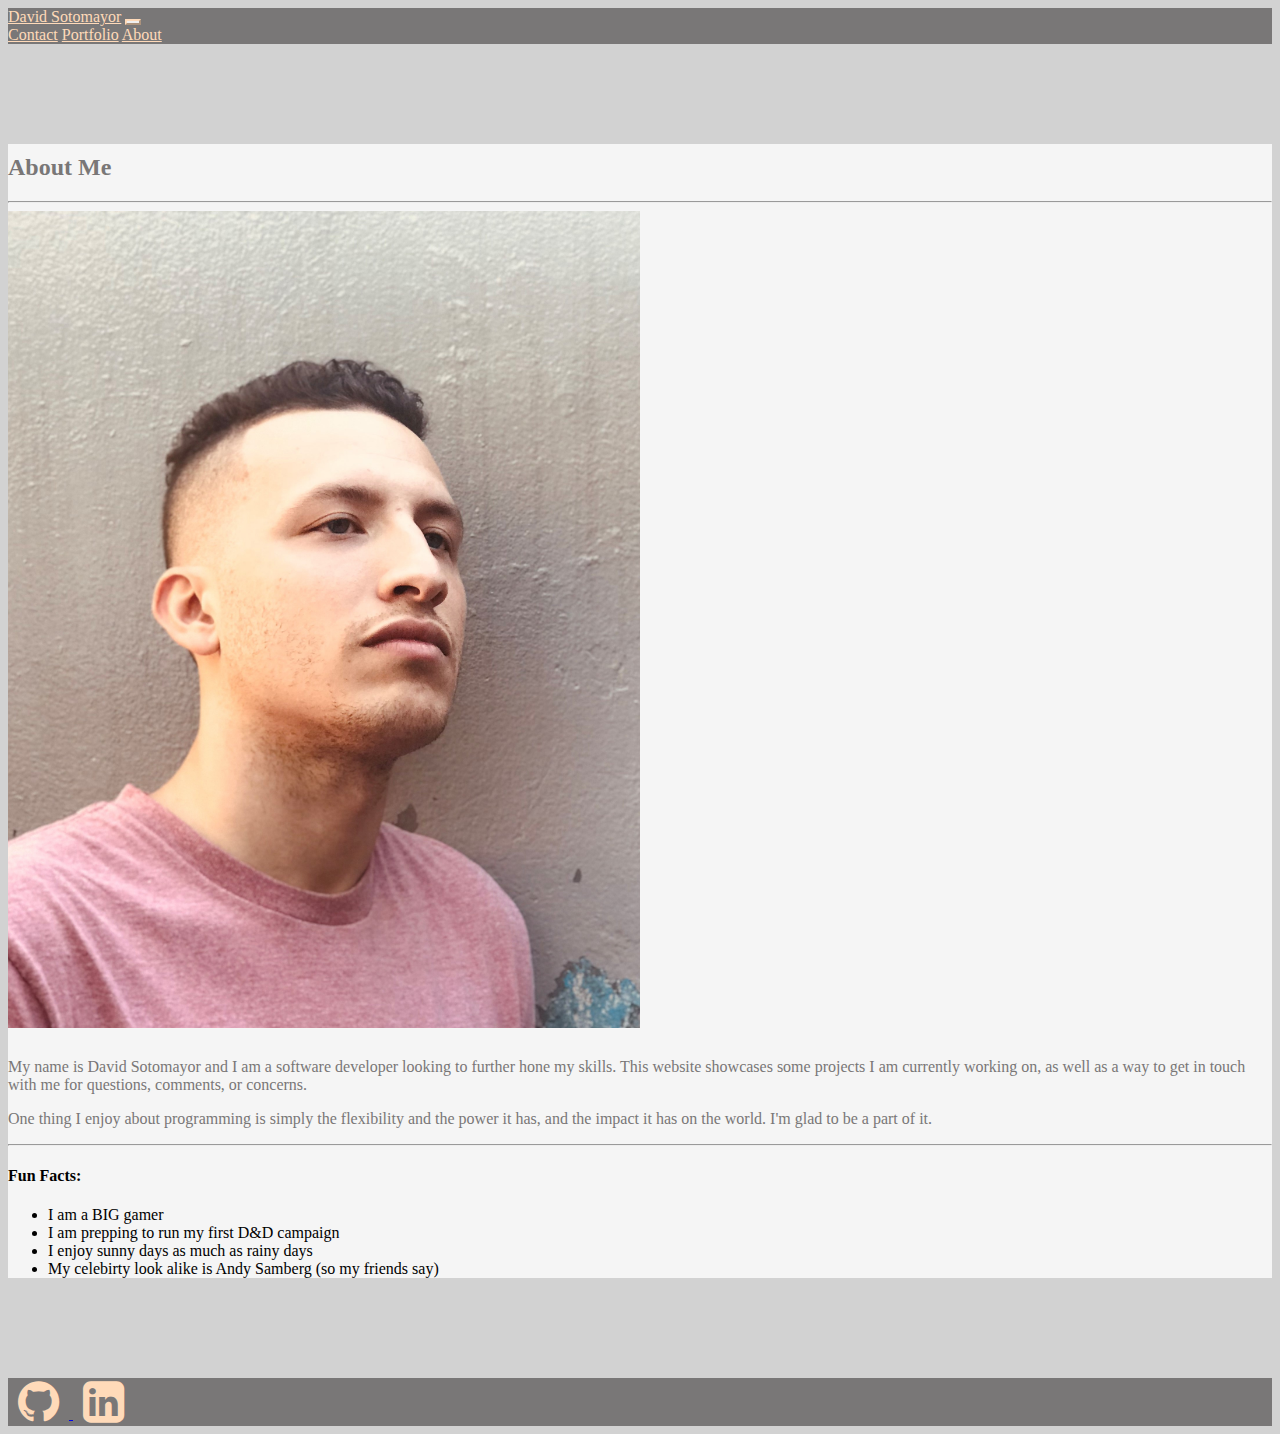
<file: index.html>
<!DOCTYPE html>
<html lang="en">
    <head>
        <meta charset="UTF-8">
        <meta name="viewport" content="width=device-width, initial-scale=1.0">
        <link rel="stylesheet" href="https://necolas.github.io/normalize.css/latest/normalize.css">
        <link rel="stylesheet" href="https://cdn.jsdelivr.net/npm/bootstrap@4.5.3/dist/css/bootstrap.min.css" integrity="sha384-TX8t27EcRE3e/ihU7zmQxVncDAy5uIKz4rEkgIXeMed4M0jlfIDPvg6uqKI2xXr2" crossorigin="anonymous">
        <link href="./assets/css/style.css" rel="stylesheet" type="text/css" />
        <link rel="stylesheet" href="https://stackpath.bootstrapcdn.com/font-awesome/4.7.0/css/font-awesome.min.css">
        <title>About Me</title>
    </head>
    <body>
        <nav class="navbar navbar-expand-md navbar-light navbar-colors">
            <a class="navbar-brand navbar-brand-colors" href="#">David Sotomayor</a>
            <button class="navbar-toggler" type="button" data-toggle="collapse" data-target="#navbarNavAltMarkup" aria-controls="navbarNavAltMarkup" aria-expanded="false" aria-label="Toggle navigation">
            <span class="navbar-toggler-icon"></span>
            </button>
            <div class="collapse navbar-collapse" id="navbarNavAltMarkup">
                <div class="navbar-nav ml-auto">
                    <a class="nav-link navbar-brand-colors"  href="contact.html">Contact</a>
                    <a class="nav-link navbar-brand-colors"  href="portfolio.html">Portfolio</a>
                    <a class="nav-link navbar-brand-colors"  href="index.html">About</a>
                </div>
            </div>
        </nav>
        <div class="container ds-container mb-5">
            <div class="col-lg-8">
                <h2>About Me</h2>
            </div>
            <div class="col-lg-8 p-0">
                <hr>
            </div>
            <div class="row">
                <div class="col-lg-8">
                    <img src="assets/images/IMG_7519.jpg" class="img-fluid rounded float-left img-personal-photo" alt="personal photo">
                    <p>My name is David Sotomayor and I am a software developer looking to further hone my skills.  This website showcases some projects I am currently working on, as well as a way to get in touch with me for questions, comments, or concerns.</p>
                    <p>One thing I enjoy about programming is simply the flexibility and the power it has, and the impact it has on the world.  I'm glad to be a part of it.</p>
                </div>
            </div>
            <div class="row">
                <div class="col-lg-8">
                    <hr>
                    <h4>Fun Facts:</h4>
                    <ul class="ul-styling">
                        <li>I am a BIG gamer</li>
                        <li>I am prepping to run my first D&D campaign</li>
                        <li>I enjoy sunny days as much as rainy days</li>
                        <li>My celebirty look alike is Andy Samberg (so my friends say)</li>
                    </ul>
                </div>
            </div>
        </div>
        <div class="container-fluid  navbar-colors text-center p-2">
            <a href="https://github.com/DavidESotomayor" target="_blank" title="David's Github Profile">
            <span class="footerIcons"><i class="fa fa-github fa-3x"></i></span>
            </a>
            <a href="https://www.linkedin.com/in/david-elijah-sotomayor/" target="_blank" title="David's LinkedIn">
                <span class="footerIcons"><i class="fa fa-linkedin-square fa-3x" aria-hidden="true"></i></span>
            </a>
        </div>
        <script src="https://code.jquery.com/jquery-3.5.1.slim.min.js" integrity="sha384-DfXdz2htPH0lsSSs5nCTpuj/zy4C+OGpamoFVy38MVBnE+IbbVYUew+OrCXaRkfj" crossorigin="anonymous"></script>
        <script src="https://cdn.jsdelivr.net/npm/bootstrap@4.5.3/dist/js/bootstrap.bundle.min.js" integrity="sha384-ho+j7jyWK8fNQe+A12Hb8AhRq26LrZ/JpcUGGOn+Y7RsweNrtN/tE3MoK7ZeZDyx" crossorigin="anonymous"></script>
    </body>
</html>
</file>
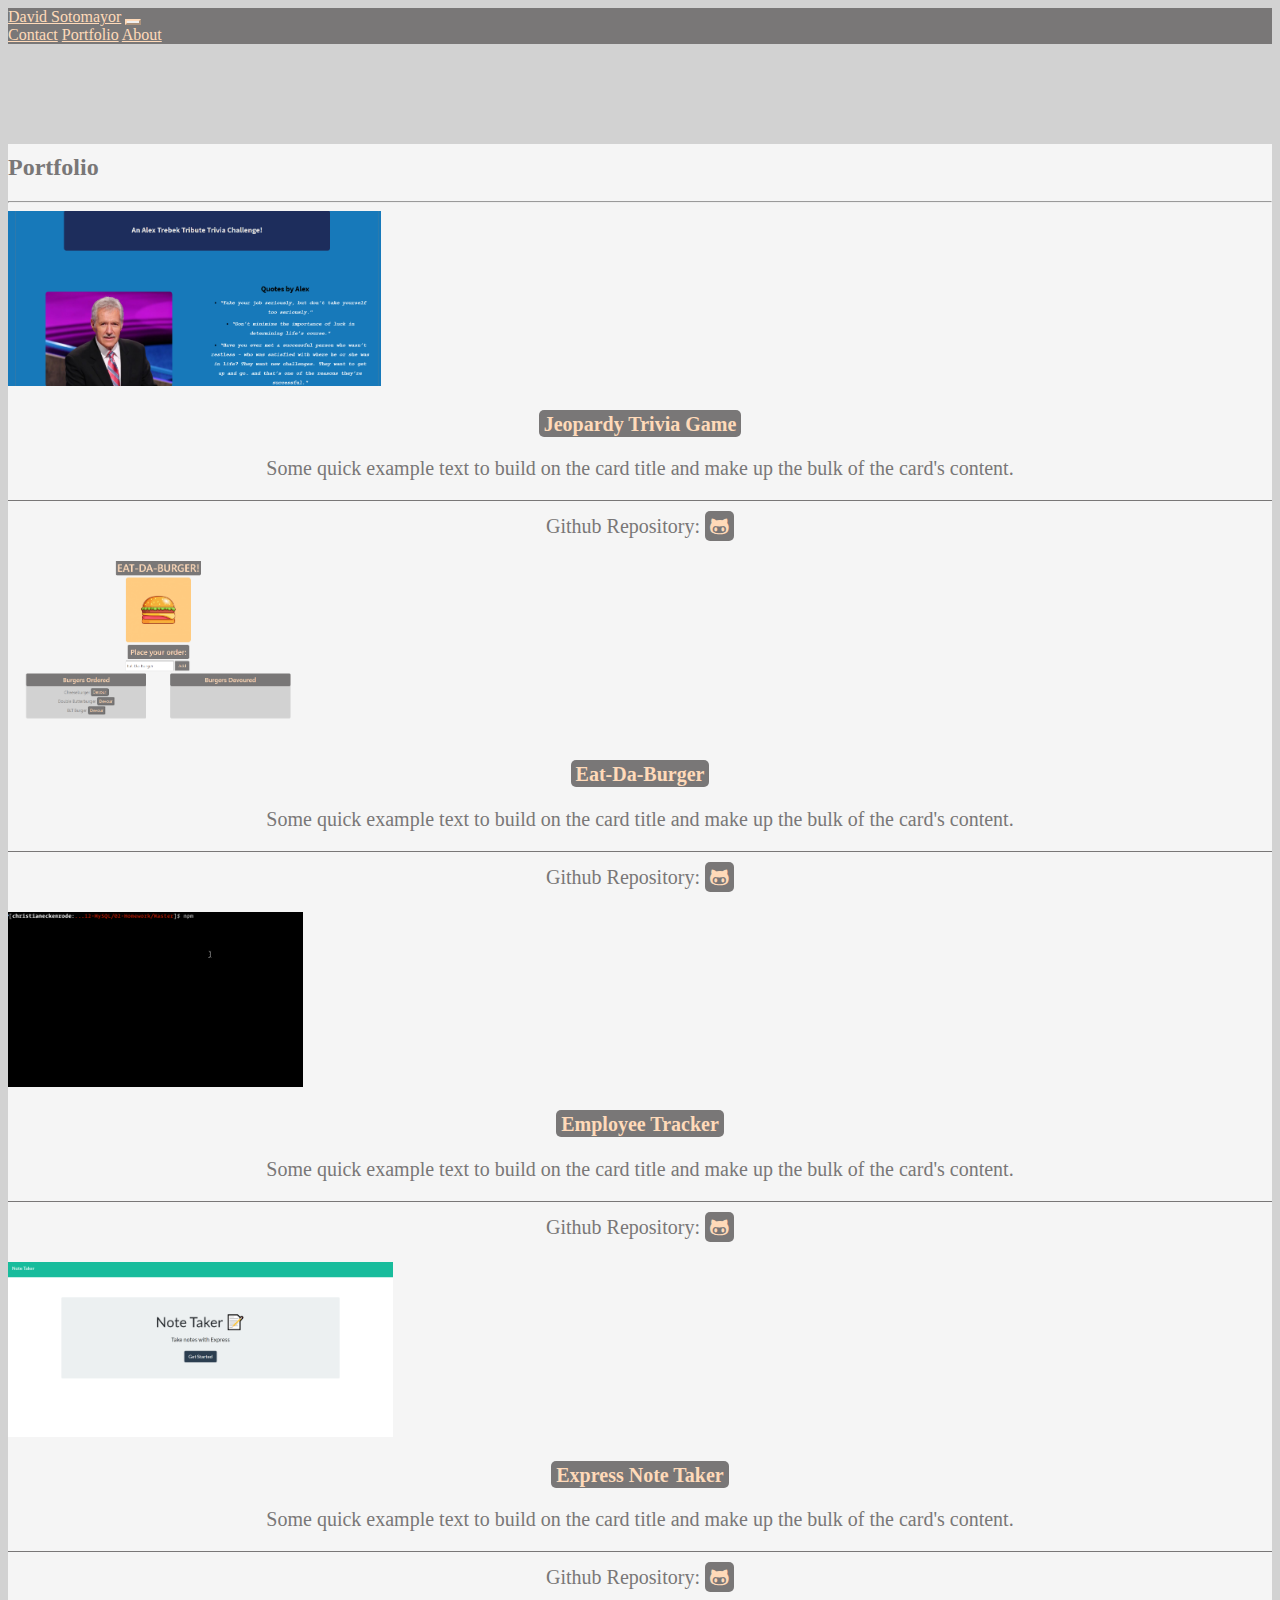
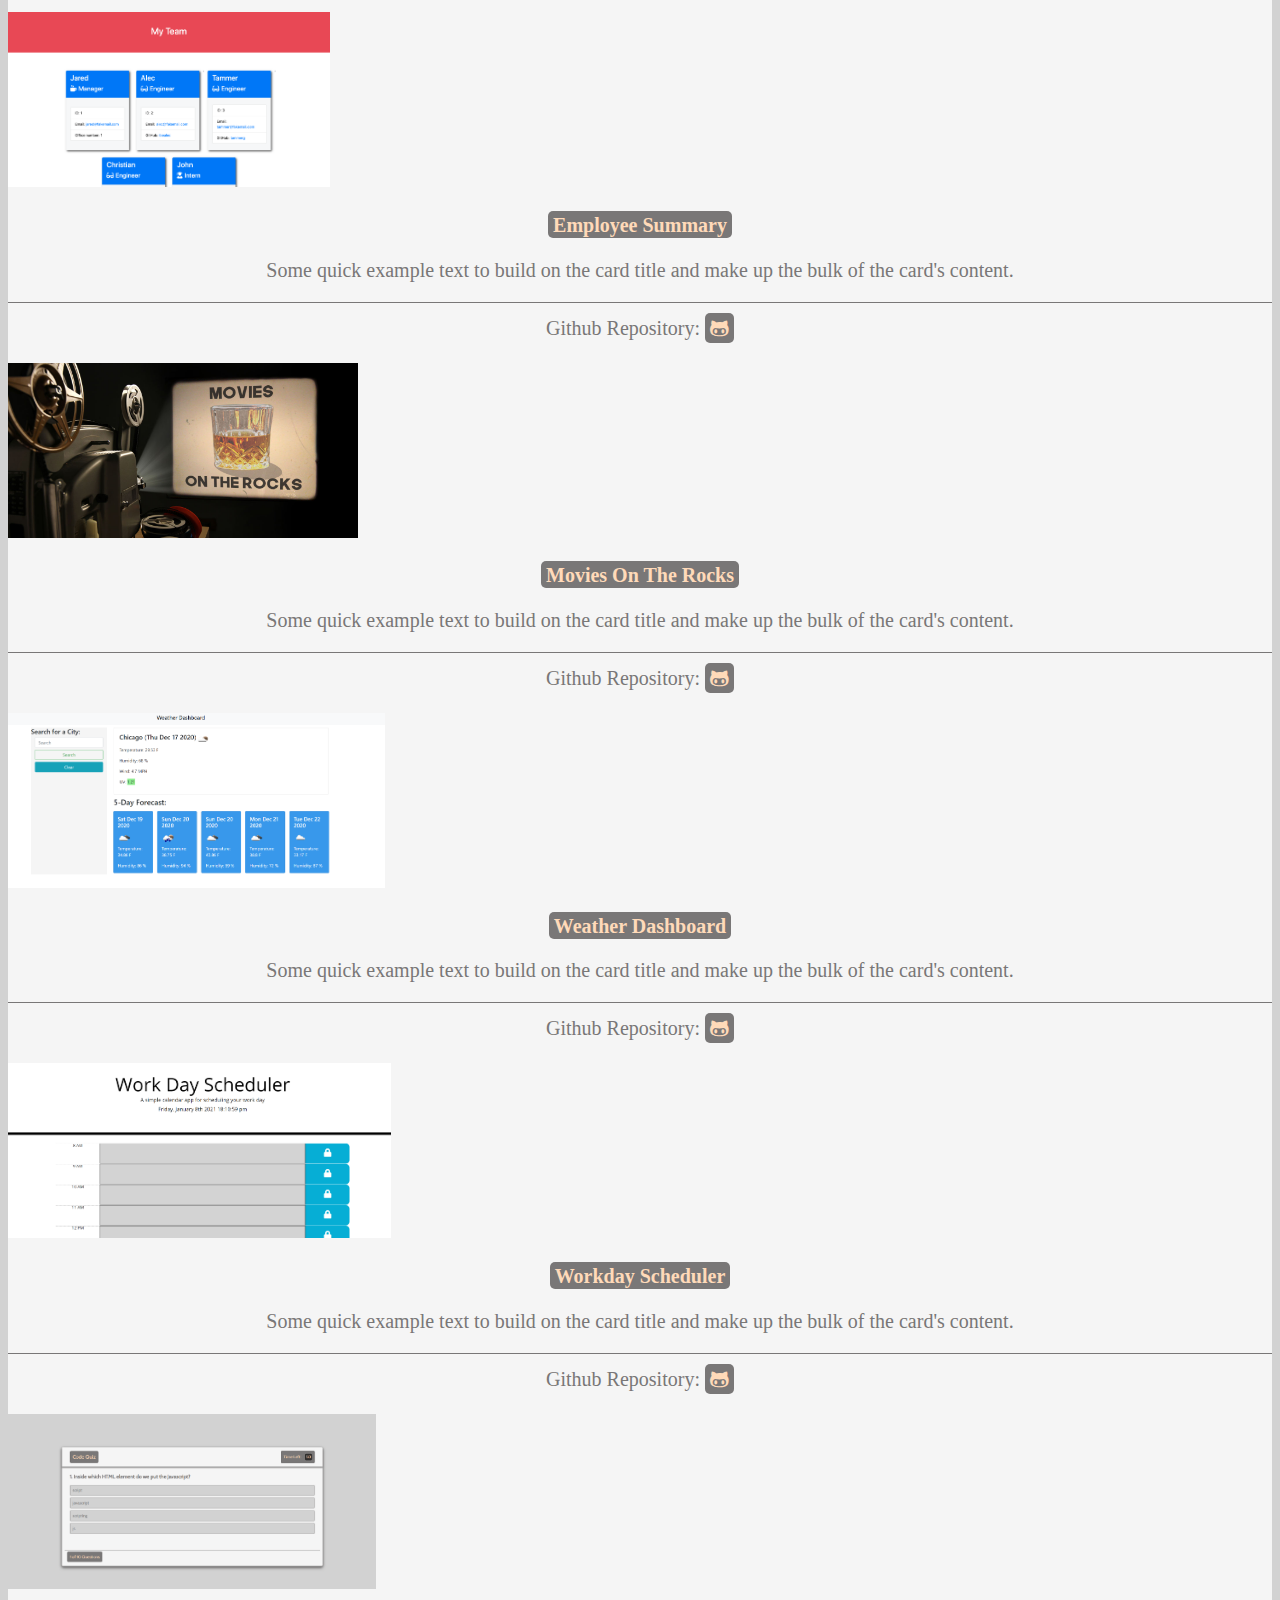
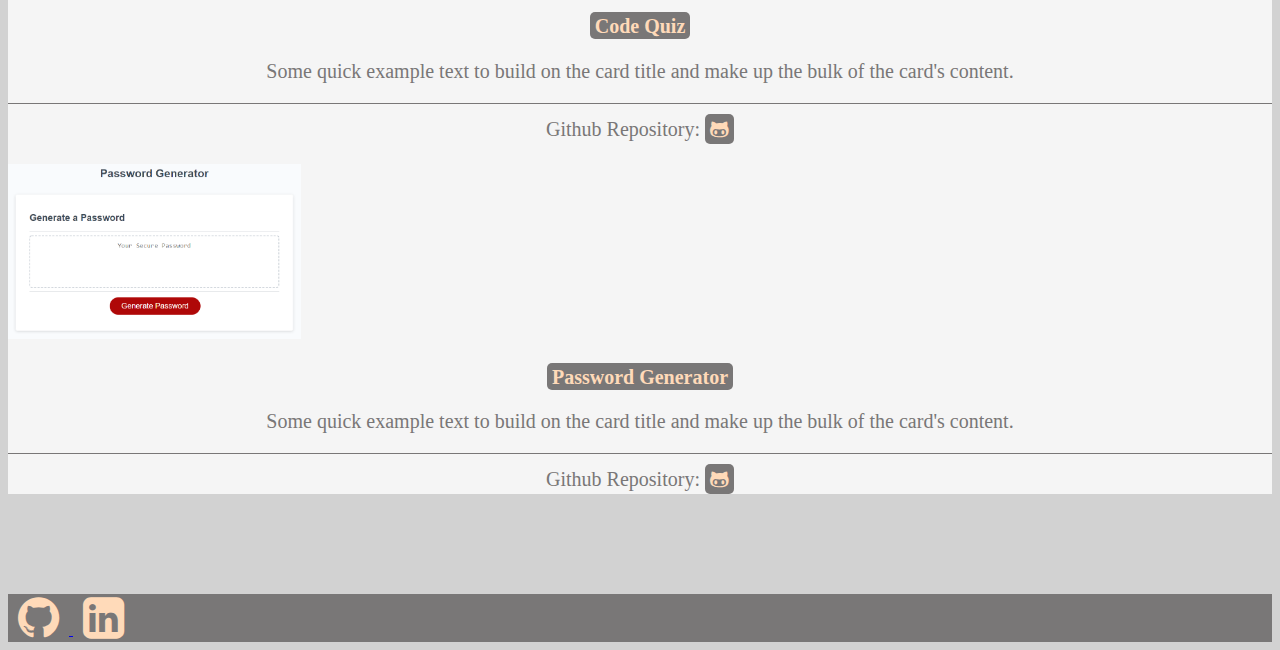
<file: portfolio.html>
<!DOCTYPE html>
<html lang="en">
    <head>
        <meta charset="UTF-8">
        <meta name="viewport" content="width=device-width, initial-scale=1.0">
        <link rel="stylesheet" href="https://necolas.github.io/normalize.css/latest/normalize.css">
        <link rel="stylesheet" href="https://cdn.jsdelivr.net/npm/bootstrap@4.5.3/dist/css/bootstrap.min.css" integrity="sha384-TX8t27EcRE3e/ihU7zmQxVncDAy5uIKz4rEkgIXeMed4M0jlfIDPvg6uqKI2xXr2" crossorigin="anonymous">
        <link href="./assets/css/style.css" rel="stylesheet" type="text/css" />
        <link rel="stylesheet" href="https://stackpath.bootstrapcdn.com/font-awesome/4.7.0/css/font-awesome.min.css">
        <title>Portfolio</title>
    </head>
    <body>
        <nav class="navbar navbar-expand-md navbar-light navbar-colors">
            <a class="navbar-brand navbar-brand-colors" href="#">David Sotomayor</a>
            <button class="navbar-toggler" type="button" data-toggle="collapse" data-target="#navbarNavAltMarkup" aria-controls="navbarNavAltMarkup" aria-expanded="false" aria-label="Toggle navigation">
            <span class="navbar-toggler-icon"></span>
            </button>
            <div class="collapse navbar-collapse" id="navbarNavAltMarkup">
                <div class="navbar-nav ml-auto">
                    <a class="nav-link navbar-brand-colors"  href="contact.html">Contact</a>
                    <a class="nav-link navbar-brand-colors"  href="portfolio.html">Portfolio</a>
                    <a class="nav-link navbar-brand-colors"  href="index.html">About</a>
                </div>
            </div>
        </nav>
        <div class="container ds-container">
            <div class="row">
                <div class="col-lg-8">
                    <h2>Portfolio</h2>
                </div>
            </div>
            <div class="col-lg-8 p-0">
                <hr>
            </div>
            <div class="row">
                <div class ="col-lg-12">
                    <div class="row">
                        <div class="col-lg-4 col-md-6 mb-3">
                            <div class="card">
                                <a href="https://shielded-fjord-19309.herokuapp.com/" target="_blank" title="Jeopardy Trivia Game"><img src="assets/images/jeopardy-trivia-game.png" class="img-fluid card-img-top cardImgStyles" alt="jeopardy trivia project"/></a>
                                <div class="card-body">
                                  <h5 class="card-title portfolioImgTextSpace"><a href="https://shielded-fjord-19309.herokuapp.com/" target="_blank" title="Jeopardy Trivia Game" class="portfolioImgText">Jeopardy Trivia Game</a></h5>
                                  <p class="card-text">Some quick example text to build on the card title and make up the bulk of the card's content.</p>
                                  <p class="card-text repositorySection">Github Repository: <a href="https://github.com/Geoff7709/jeopardy_trivia_game" target="_blank" title="Jeopardy Trivia Game"><i class="fa fa-github-alt repositoryIcon" aria-hidden="true"></i></a></p>
                                </div>
                              </div>
                        </div>
                        <div class="col-lg-4 col-md-6 mb-3">
                            <div class="card">
                                <a href="https://pacific-peak-81843.herokuapp.com/" target="_blank" title="Eat-Da-Burger"><img src="assets/images/Eat-Da-Burger.png" class="img-fluid card-img-top cardImgStyles" alt="Eat-Da-Burger"/></a>
                                <div class="card-body">
                                  <h5 class="card-title portfolioImgTextSpace"><a href="https://pacific-peak-81843.herokuapp.com/" target="_blank" title="Eat-Da-Burger" class="portfolioImgText">Eat-Da-Burger</a></h5>
                                  <p class="card-text">Some quick example text to build on the card title and make up the bulk of the card's content.</p>
                                  <p class="card-text repositorySection">Github Repository: <a href="https://github.com/DavidESotomayor/burger" target="_blank" title="Eat-Da-Burger"><i class="fa fa-github-alt repositoryIcon" aria-hidden="true"></i></a></p>
                                </div>
                              </div>
                        </div>
                        <div class="col-lg-4 col-md-6 mb-3">
                            <div class="card">
                                <a href="https://github.com/DavidESotomayor/employee-tracker" target="_blank" title="Employee Tracker"><img src="assets/images/employee-tracker.gif" class="img-fluid card-img-top cardImgStyles" alt="Employee Tracker"/></a>
                                <div class="card-body">
                                  <h5 class="card-title portfolioImgTextSpace"><a href="https://github.com/DavidESotomayor/employee-tracker" target="_blank" title="Employee Tracker" class="portfolioImgText">Employee Tracker</a></h5>
                                  <p class="card-text">Some quick example text to build on the card title and make up the bulk of the card's content.</p>
                                  <p class="card-text repositorySection">Github Repository: <a href="https://github.com/DavidESotomayor/employee-tracker" target="_blank" title="Employee Tracker"><i class="fa fa-github-alt repositoryIcon" aria-hidden="true"></i></a></p>
                                </div>
                              </div>
                        </div>
                        <div class="col-lg-4 col-md-6 mb-3">
                            <div class="card">
                                <a href="https://agile-reef-85586.herokuapp.com/" target="_blank" title="Express Note Taker"><img src="assets/images/note_taker.png" class="img-fluid card-img-top cardImgStyles" alt="Express Note Taker"/></a>
                                <div class="card-body">
                                  <h5 class="card-title portfolioImgTextSpace"><a href="https://agile-reef-85586.herokuapp.com/" target="_blank" title="Express Note Taker" class="portfolioImgText">Express Note Taker</a></h5>
                                  <p class="card-text">Some quick example text to build on the card title and make up the bulk of the card's content.</p>
                                  <p class="card-text repositorySection">Github Repository: <a href="https://github.com/DavidESotomayor/express-note-taker" target="_blank" title="Express Note Taker Repository"><i class="fa fa-github-alt repositoryIcon" aria-hidden="true"></i></a></p>
                                </div>
                              </div>
                        </div>
                        <div class="col-lg-4 col-md-6 mb-3">
                            <div class="card">
                                <a href="https://github.com/DavidESotomayor/template-engine_employee-summary" target="_blank" title="Template Engine: Employee Summary"><img src="assets/images/employee-summary.png" class="img-fluid card-img-top cardImgStyles" alt="Template Engine: Employee Summary project"/></a>
                                <div class="card-body">
                                  <h5 class="card-title portfolioImgTextSpace"><a href="https://github.com/DavidESotomayor/template-engine_employee-summary" target="_blank" title="Template Engine: Employee Summary" class="portfolioImgText">Employee Summary</a></h5>
                                  <p class="card-text">Some quick example text to build on the card title and make up the bulk of the card's content.</p>
                                  <p class="card-text repositorySection">Github Repository: <a href="https://github.com/DavidESotomayor/template-engine_employee-summary" target="_blank" title="Template Engine: Employee Summary Repository"><i class="fa fa-github-alt repositoryIcon" aria-hidden="true"></i></a></p>
                                </div>
                              </div>
                        </div>
                        <div class="col-lg-4 col-md-6 mb-3">
                            <div class="card">
                                <a href="https://mklakhan.github.io/movies-on-the-rocks/" target="_blank" title="Movies On The Rocks"><img src="assets/images/MoviesontheRocks.jpg" class="img-fluid card-img-top cardImgStyles" alt="movies on the rocks project"/></a>
                                <div class="card-body">
                                  <h5 class="card-title portfolioImgTextSpace"><a href="https://mklakhan.github.io/movies-on-the-rocks/" target="_blank" title="Movies On The Rocks" class="portfolioImgText">Movies On The Rocks</a></h5>
                                  <p class="card-text">Some quick example text to build on the card title and make up the bulk of the card's content.</p>
                                  <p class="card-text repositorySection">Github Repository: <a href="https://github.com/mklakhan/movies-on-the-rocks" target="_blank" title="Movies On The Rocks Repository"><i class="fa fa-github-alt repositoryIcon" aria-hidden="true"></i></a></p>
                                </div>
                              </div>
                        </div>
                        <div class="col-lg-4 col-md-6 mb-3">
                            <div class="card">
                            <a href="https://davidesotomayor.github.io/weather-dashboard/" target="_blank" title="Weather Dashboard"><img src="assets/images/weather-dashboard.png" class="img-fluid card-img-top cardImgStyles" alt="weather dashboard"/></a>
                            <div class="card-body">
                                <h5 class="card-title portfolioImgTextSpace"><a href="https://davidesotomayor.github.io/weather-dashboard/" class="portfolioImgText" target="_blank" title="Weather Dashboard">Weather Dashboard</a></h5>
                                <p class="card-text">Some quick example text to build on the card title and make up the bulk of the card's content.</p>
                                <p class="card-text repositorySection">Github Repository: <a href="https://github.com/DavidESotomayor/weather-dashboard" target="_blank" title="Weather Dashboard Repository"><i class="fa fa-github-alt repositoryIcon" aria-hidden="true"></i></a></p>
                            </div>
                            </div>
                        </div>
                        <div class="col-lg-4 col-md-6 mb-3">
                            <div class="card">
                            <a href="https://davidesotomayor.github.io/work-day-scheduler/" target="_blank" title="Workday Scheduler"><img src="assets/images/workdayscheduler.png" class="img-fluid card-img-top cardImgStyles" target="_blank" alt="workday scheduler"/></a>
                            <div class="card-body">
                                <h5 class="card-title portfolioImgTextSpace"><a href="https://davidesotomayor.github.io/work-day-scheduler/" class="portfolioImgText" target="_blank" title="Workday Scheduler">Workday Scheduler</a></h5>
                                <p class="card-text">Some quick example text to build on the card title and make up the bulk of the card's content.</p>
                                <p class="card-text repositorySection">Github Repository: <a href="https://github.com/DavidESotomayor/work-day-scheduler" target="_blank" title="Workday Scheduler Repository"><i class="fa fa-github-alt repositoryIcon" aria-hidden="true"></i></a></p>
                            </div>
                            </div>
                        </div>
                        <div class="col-lg-4 col-md-6 mb-3">
                            <div class="card">
                                <a href="https://davidesotomayor.github.io/code-quiz/" target="_blank" title="Code Quiz"><img src="assets/images/code_quiz.png" class="img-fluid card-img-top cardImgStyles" target="_blank" alt="code quiz"/></a>
                                <div class="card-body">
                                    <h5 class="card-title portfolioImgTextSpace"><a href="https://davidesotomayor.github.io/code-quiz/" class="portfolioImgText" target="_blank" title="Code Quiz">Code Quiz</a></h5>
                                    <p class="card-text">Some quick example text to build on the card title and make up the bulk of the card's content.</p>
                                    <p class="card-text repositorySection">Github Repository: <a href="https://github.com/DavidESotomayor/code-quiz" target="_blank" title="Code Quiz Repository"><i class="fa fa-github-alt repositoryIcon" aria-hidden="true"></i></a></p>
                                </div>
                                </div>
                        </div>
                        <div class="col-lg-4 col-md-6 mb-3">
                            <div class="card">
                                <a href="https://davidesotomayor.github.io/Password_Generator/" target="_blank" title="Password Generator"><img src="assets/images/Password_Generator.png" class="img-fluid card-img-top cardImgStyles" target="_blank" alt="password generator"/></a>
                                <div class="card-body">
                                    <h5 class="card-title portfolioImgTextSpace"><a href="https://davidesotomayor.github.io/Password_Generator/" class="portfolioImgText" target="_blank" title="Password Generator">Password Generator</a></h5>
                                    <p class="card-text">Some quick example text to build on the card title and make up the bulk of the card's content.</p>
                                    <p class="card-text repositorySection">Github Repository: <a href="https://github.com/DavidESotomayor/Password_Generator" target="_blank" title="Password Generator Repository"><i class="fa fa-github-alt repositoryIcon" aria-hidden="true"></i></a></p>
                                </div>
                                </div>
                        </div>
                    </div>
                </div>
            </div>
        </div>
        <div class="container-fluid  navbar-colors text-center p-2">
            <a href="https://github.com/DavidESotomayor" target="_blank" title="David's Github Profile">
            <span class="footerIcons"><i class="fa fa-github fa-3x"></i></span>
            </a>
            <a href="https://www.linkedin.com/in/david-elijah-sotomayor/" target="_blank" title="David's LinkedIn">
                <span class="footerIcons"><i class="fa fa-linkedin-square fa-3x" aria-hidden="true"></i></span>
            </a>
        </div>
        <script src="https://code.jquery.com/jquery-3.5.1.slim.min.js" integrity="sha384-DfXdz2htPH0lsSSs5nCTpuj/zy4C+OGpamoFVy38MVBnE+IbbVYUew+OrCXaRkfj" crossorigin="anonymous"></script>
        <script src="https://cdn.jsdelivr.net/npm/bootstrap@4.5.3/dist/js/bootstrap.bundle.min.js" integrity="sha384-ho+j7jyWK8fNQe+A12Hb8AhRq26LrZ/JpcUGGOn+Y7RsweNrtN/tE3MoK7ZeZDyx" crossorigin="anonymous"></script>
    </body>
</html>
</file>
<file: assets/css/style.css>
body {
    background-color: #d2d2d2;
}

.navbar-colors {
    background-color:#797777;
}

.navbar-brand-colors, .portfolioImgText {
    color: #ffdab9 !important;
}

.navbar-toggler {
    border-color: #ffdab9 !important;
}

.ds-container {
    background-color: whitesmoke;
    margin: 100px auto;
}

h2, p {
    color: #797777;
}

h2 {
    padding: 10px 0px 0px;
}

.img-personal-photo {
    width: 50%;
    margin-right: 10px;
    margin-bottom: 10px;
}

.ul-styling {
    margin: 5px, 10px;
}

span, .repositoryIcon, .buttonStyle {
    color: #ffdab9;
}

.cardImgStyles {
    height: 175px;
}

.portfolioImgTextSpace, .card-text {
    text-align: center;
}

.portfolioImgText {
    padding: 2.5px 5px;
}

.portfolioImgText, .repositoryIcon {
    background: #797777;
    border-radius: 5px;
}

.portfolioImgText, .repositoryIcon {
    text-decoration: none !important;
}

.portfolioImgText, .card-text {
    font-size: 20px;
}

.repositorySection {
    border-top: 1px solid #797777;
    padding-top: 10px;
}

.repositoryIcon {
    padding: 5px;
}

.buttonStyle {
    background: #797777;
    border-color: #5a5757;
}

.buttonStyle:hover {
    background: #5a5757;
    border-color: #5a5757;
    color: #ffdab9;
}

.footerIcons {
    margin: 0px 10px
}
</file>
